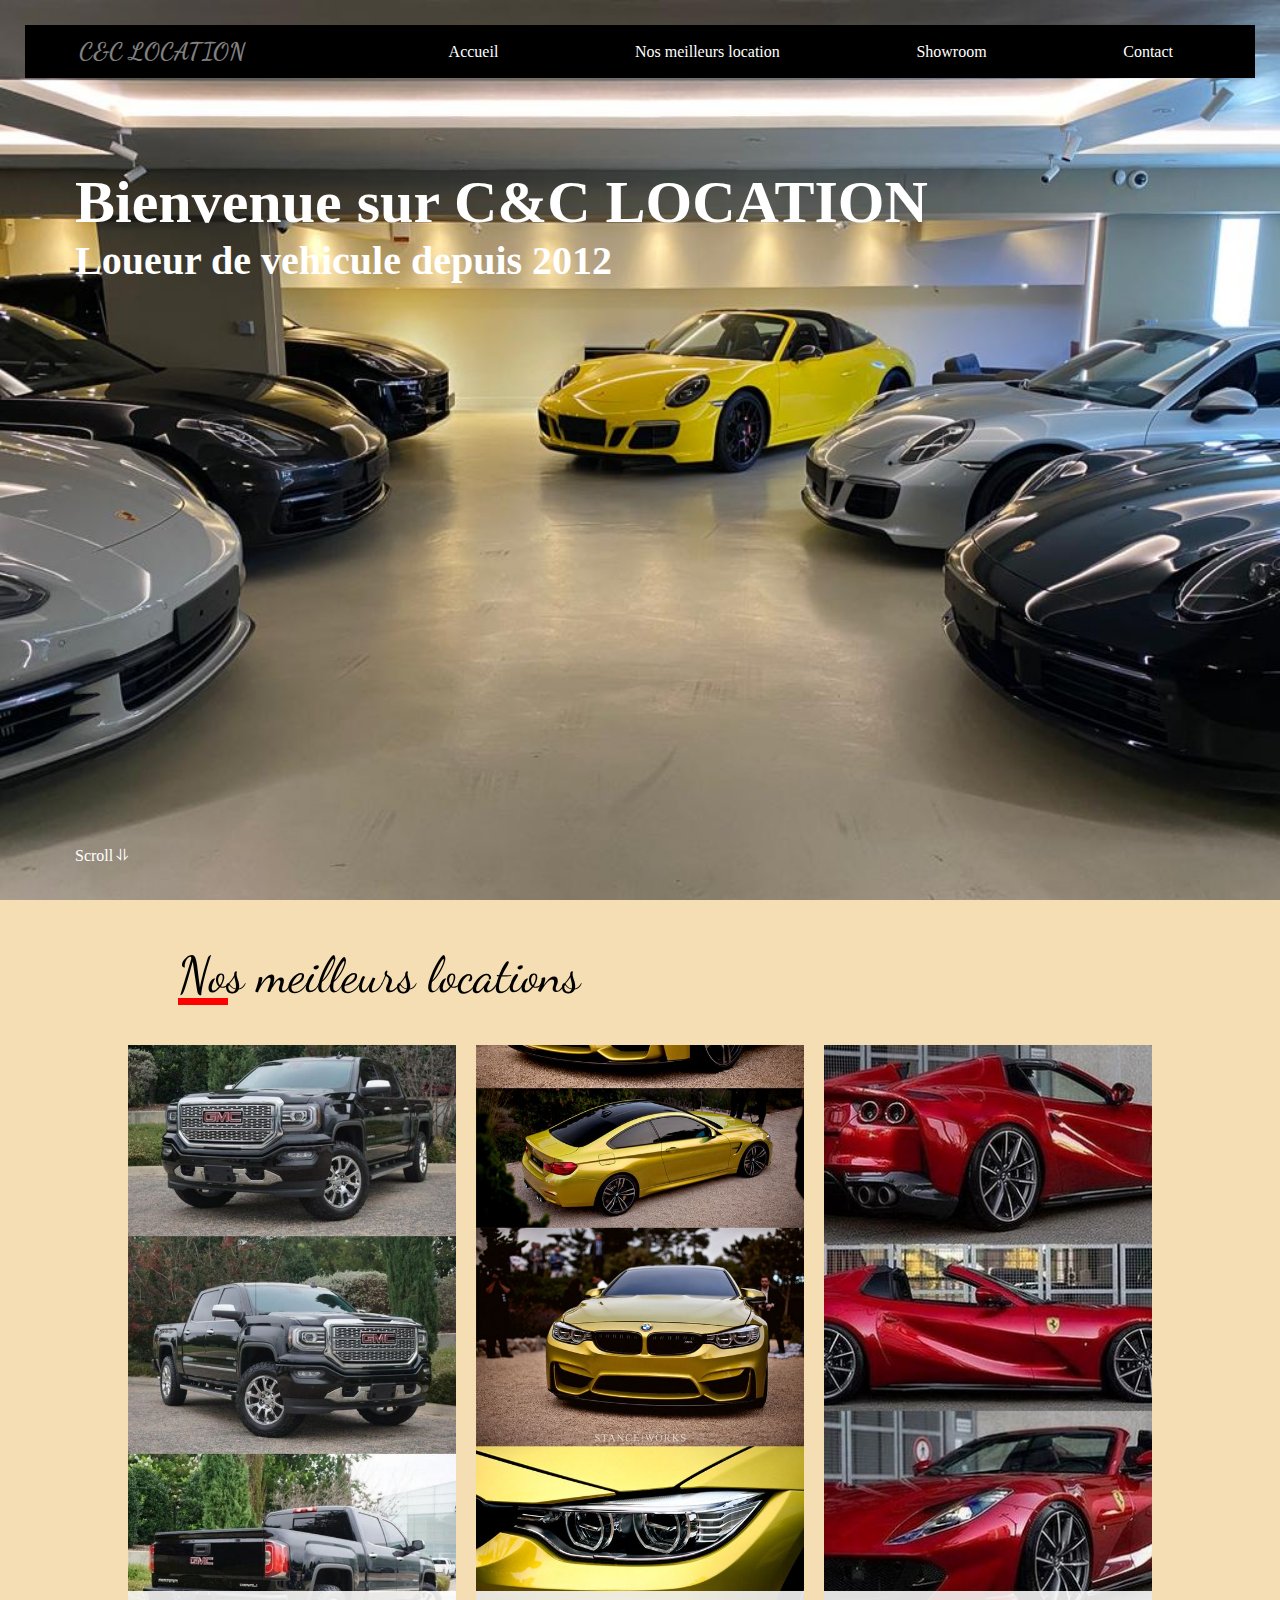
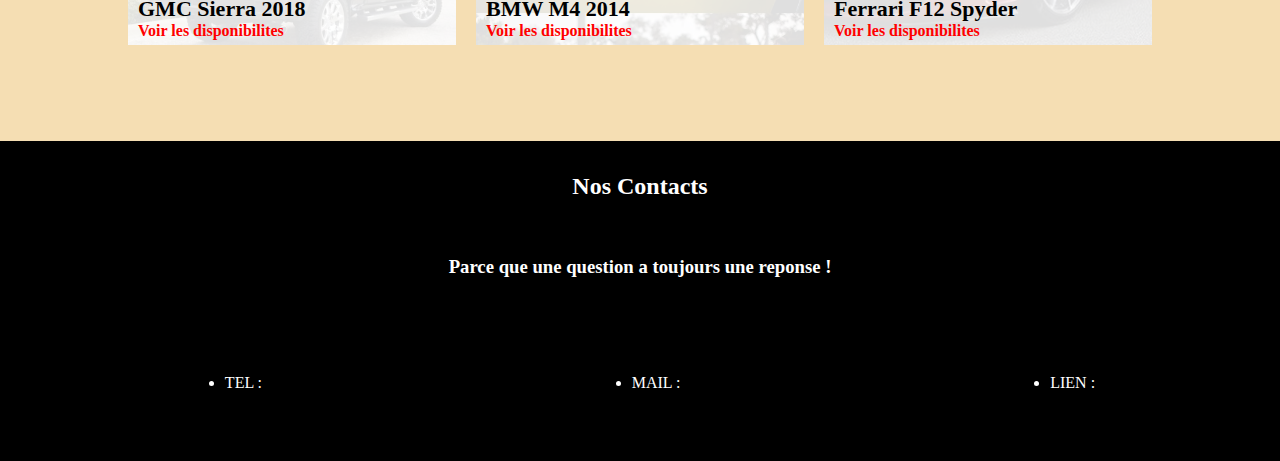
<file: index.html>
<!DOCTYPE html>
<html lang="fr">

<head>
    <meta charset="UTF-8">
    <meta http-equiv="X-UA-Compatible" content="IE=edge">
    <meta name="viewport" content="width=device-width, initial-scale=1.0">
    <title>C&C LOCATION</title>
    <link rel="stylesheet" href="style.css">
</head>
<!-- top-page  -->

<body>
    <section class="top-page">
        <header class="header">
            <h2 class="header">C&C LOCATION</h2>
            <nav class="header">
                <li><a href="#header">Accueil</a></li>
                <li><a href="#bests-items">Nos meilleurs location</a></li>
                <li><a href="showroom.html">Showroom</a></li>
                <li><a href="#footer">Contact</a></li>
            </nav>
        </header>

        <!-- landing page  -->
        <div class="landing-page">
            <h1 class="big-title">Bienvenue sur C&C LOCATION</h1>
            <H2 class="p">Loueur de vehicule depuis 2012</H2>
            <a class="scroll-down" href="#bests-items">Scroll <span>&#10597;</span></a>
        </div>
    </section>


    <section class="bests-items" id="bests-items">
        <h2 class="section-title">
            Nos meilleurs locations
        </h2>

        <!-- car box 1   -->

        <div class="best-car">
            <a class="car-box car1">
                <div class="car-details">
                    <p class="car-name">GMC Sierra 2018</p>
                    <p class="car-description">Voir les disponibilites</p>
                </div>
            </a>
            <a class="car-box car2">
                <div class="car-details">
                    <p class="car-name">BMW M4 2014</p>
                    <p class="car-description">Voir les disponibilites</p>
                </div>
            </a>
            <a class="car-box car3">
                <div class="car-details">
                    <p class="car-name">Ferrari F12 Spyder</p>
                    <p class="car-description">Voir les disponibilites</p>
                </div>
            </a>
        </div>
    </section>

    <!-- pied de page  -->
    <footer  id="footer" class="footer">
        <div>
            <h2>Nos Contacts</h2>
            <h3> Parce que une question a toujours une reponse !</h3>
        </div>
        <ul>
            <li>TEL : </li>
            <li>MAIL : </li>
            <li>LIEN :</li>
        </ul>
    </footer>


</body>

</html>
</file>
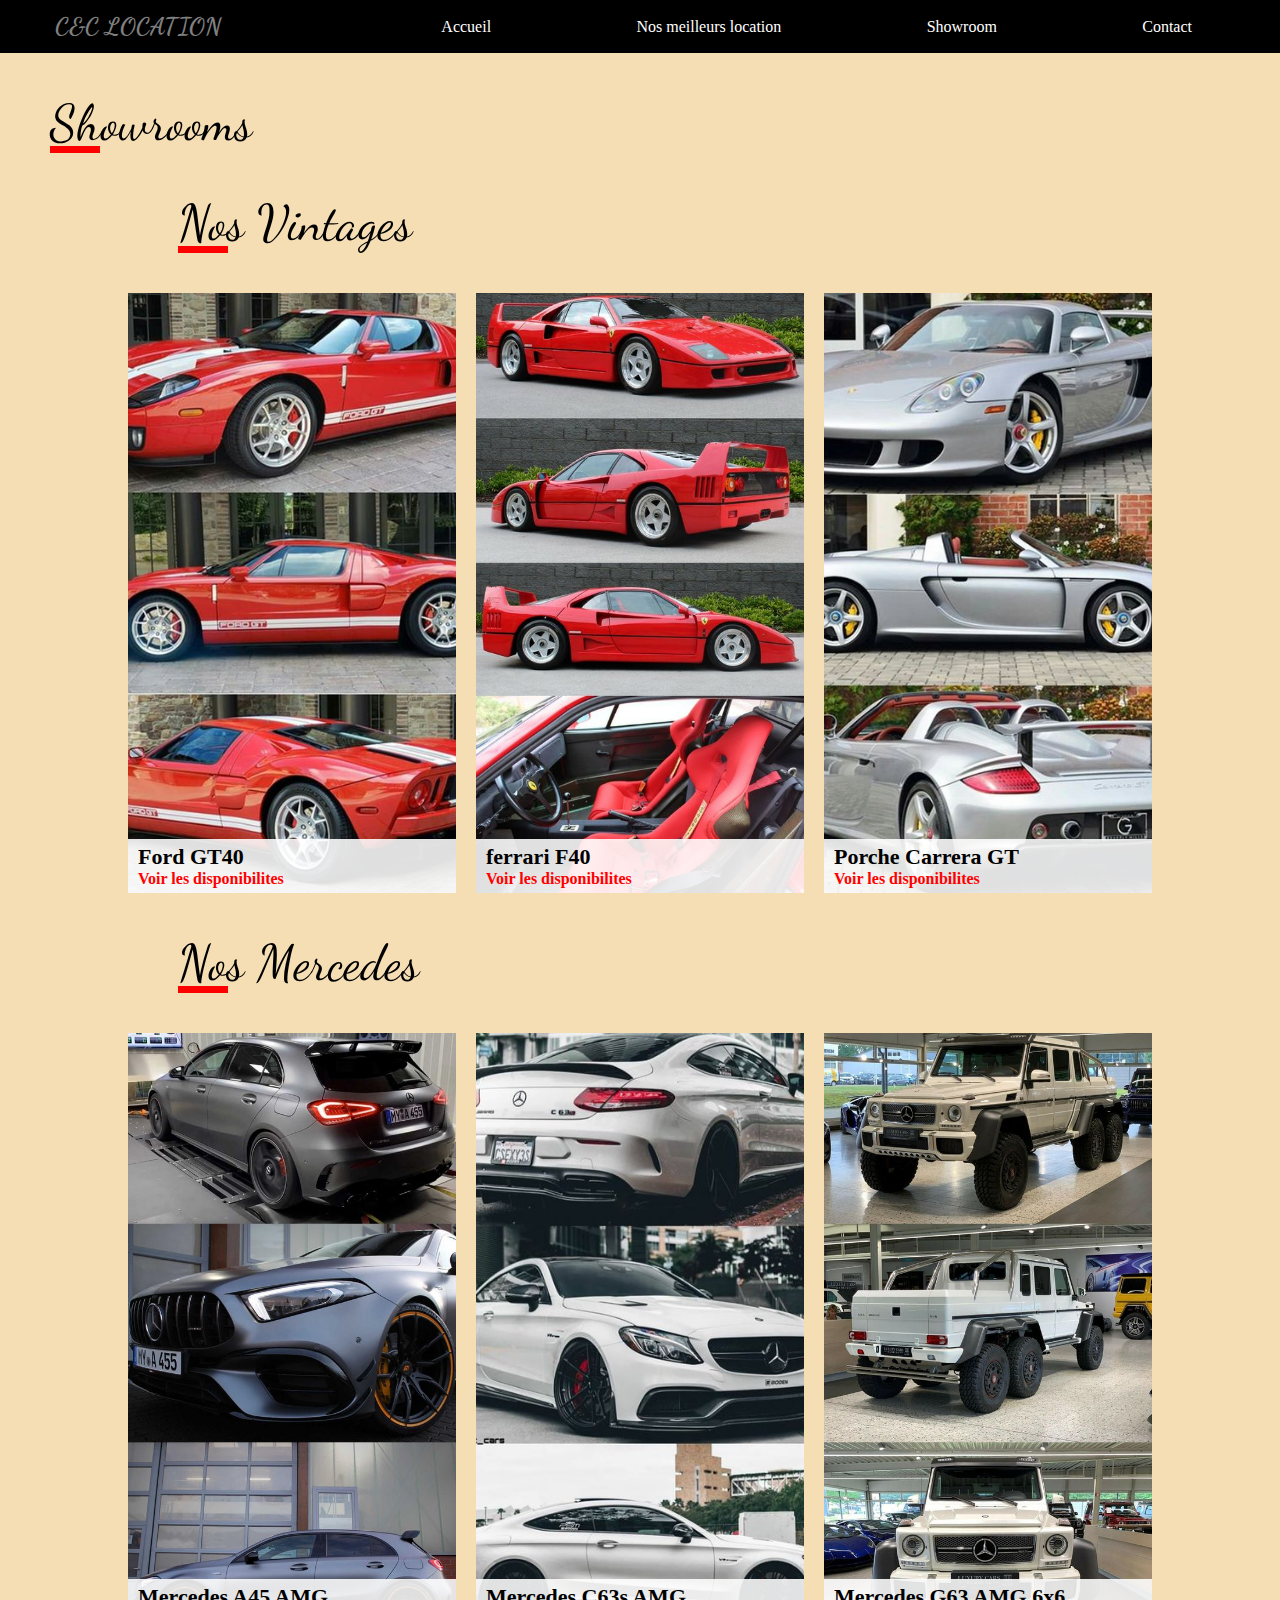
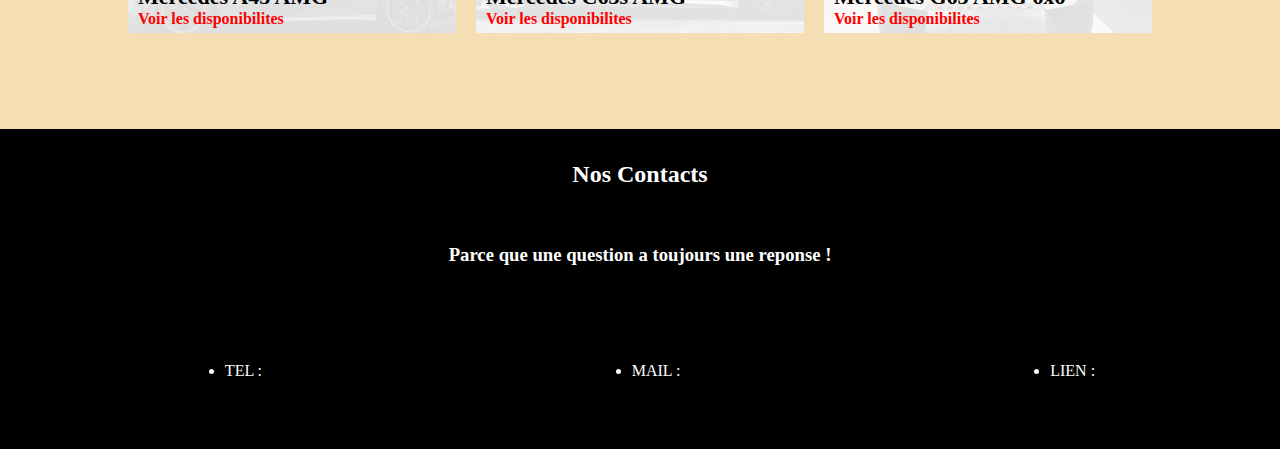
<file: showroom.html>
<!DOCTYPE html>
<html lang="fr">

<head>
    <meta charset="UTF-8">
    <meta http-equiv="X-UA-Compatible" content="IE=edge">
    <meta name="viewport" content="width=device-width, initial-scale=1.0">
    <title>C&C LOCATION</title>
    <link rel="stylesheet" href="style.css">
</head>

<body>
    <!-- tete de page  -->
    <header class="header">
        <h2 class="header">C&C LOCATION</h2>
        <nav class="header">
            <li><a href="index.html">Accueil</a></li>
            <li><a href="index.html#bests-items">Nos meilleurs location</a></li>
            <li><a href="deux.html">Showroom</a></li>
            <li><a href="#contact">Contact</a></li>
        </nav>
    </header>

    <!-- section Vintage  -->
    <h2 class="section-title">
        Showrooms
    </h2>
    <section class="bests-items">
        <h2 class="section-title">
            Nos Vintages
        </h2>
        <div class="best-car">
            <a class="car-box car111">
                <div class="car-details">
                    <p class="car-name">Ford GT40</p>
                    <p class="car-description">Voir les disponibilites</p>
                </div>
            </a>
            <a class="car-box car222">
                <div class="car-details">
                    <p class="car-name">ferrari F40</p>
                    <p class="car-description">Voir les disponibilites</p>
                </div>
            </a>
            <a class="car-box car333">
                <div class="car-details">
                    <p class="car-name">Porche Carrera GT</p>
                    <p class="car-description">Voir les disponibilites</p>
                </div>
            </a>
        </div>
    </section>

    <!-- section Mercedes  -->

    <section class="bests-items">
        <h2 class="section-title">
            Nos Mercedes
        </h2>
        <div class="best-car">
            <a class="car-box car11">
                <div class="car-details">
                    <p class="car-name">Mercedes A45 AMG</p>
                    <p class="car-description">Voir les disponibilites</p>
                </div>
            </a>
            <a class="car-box car22">
                <div class="car-details">
                    <p class="car-name">Mercedes C63s AMG</p>
                    <p class="car-description">Voir les disponibilites</p>
                </div>
            </a>
            <a class="car-box car33">
                <div class="car-details">
                    <p class="car-name">Mercedes G63 AMG 6x6</p>
                    <p class="car-description">Voir les disponibilites</p>
                </div>
            </a>
        </div>
    </section>

    <footer>
        <section class="contact">
        <div>
            <h2>Nos Contacts</h2>
            <h3> Parce que une question a toujours une reponse !</h3>
        </div>
        <ul>
            <li>TEL : </li>
            <li>MAIL : </li>
            <li>LIEN :</li>
        </ul>
    </section>
    </footer>
</body>

</html>
</file>
<file: style.css>
@import url("https://fonts.googleapis.com/css2?family=Dancing+Script:wght@500&display=swap");

* {
  font-family: cursive;
  margin: 0 auto;
}

html {
  scroll-behavior: smooth;
}
body {
  background-color: wheat;
}

nav.header li a {
  color: white;
  text-decoration: none;
}

/* top page */

h2.header {
  font-family: "Dancing Script", cursive;
  color: gray;
  display: flex;
  width: 20%;
  padding: 12px;
  padding-left: 40px;
  background-color: black;
}

header.header {
  background-color: black;
  align-items: center;
  display: flex;
  justify-content: space-between;
}

section.top-page {
  background: url("./image/header.jpg") fixed;
  background-size: cover;
  height: 95vh;
  padding: 25px;
}

/* menu de navigation */

nav.header {
  justify-content: space-around;
  color: white;
  display: flex;
  list-style: none;
  width: 70%;
  margin-left: 30px;
}

/* page de bienvenue */

.landing-page {
  margin: 0 auto;
  padding: 20px 50px;
}

.big-title {
  color: white;
  font-size: 60px;
  margin-top: 70px;
}

.p {
  color: white;
  font-size: 40px;
}

.scroll-down {
  color: white;
  text-decoration: none;
  position: absolute;
  bottom: 35px;
}

/* best sells */

.section-title {
  font-size: 50px;
  font-family: "Dancing Script", cursive;
  font-weight: 100;
  position: relative;
  margin: 40px 50px;
}

.section-title::before {
  content: "";
  position: absolute;
  background-color: red;
  width: 50px;
  height: 7px;
  bottom: 0;
}

.bests-items {
  width: 80%;
  
  
}

.best-car {
  display: flex;
  flex-wrap: wrap;
  justify-content: center;
  gap: 20px;
  
   /* border: 1px solid #000; */
  /* border-radius: 20px; */
}

.car-box {
  position: relative;
  background-size: cover;
  background-position: center;
  height: 600px;
  flex: 1;
}
.car-box:hover {
  transform: scale(1.2);
  z-index: 1;

}

.car1 {
  background-image: url(./image/gmc.jpg);
}

.car2 {
  background-image: url(./image/m4.jpg);
}

.car3 {
  background-image: url(./image/f12.jpg);
}

.car-details {
  background-color: #ffffffdf;
  position: absolute;
  bottom: 0;
  width: calc(80% + 55.5px);
  /* padding: 5px 20px; */
  padding-top: 5px;
  padding-left: 10px;
  padding-bottom: 5px;
}

.car-name {
  font-size: 22px;
  font-weight: 600;
}

.car-description {
  color: red;
  font-weight: 800;
}

/* Vintage  */

.car111 {
  background-image: url(./image/gt40.jpg);
}

.car222 {
  background-image: url(./image/f40.jpg);
}

.car333 {
  background-image: url(./image/carrera.jpg);
}

/* Mercedes */

.car11 {
  background-image: url(./image/a45.jpg);
}

.car22 {
  background-image: url(./image/c63s.jpg);
}

.car33 {
  background-image: url(./image/g63.jpg);
}


footer {
  margin-top: 6em;
  height: 20em;
  width: 100%;
  background-color: #000000 ;
  
}

footer div {
  color: #ffffff;
  text-align: center;
  padding-top: 2em;
  
}
footer h3 {
  margin-top: 3em;
}

footer ul {
color: #ffffff;
display: flex;
margin-top: 6em;
}
</file>
